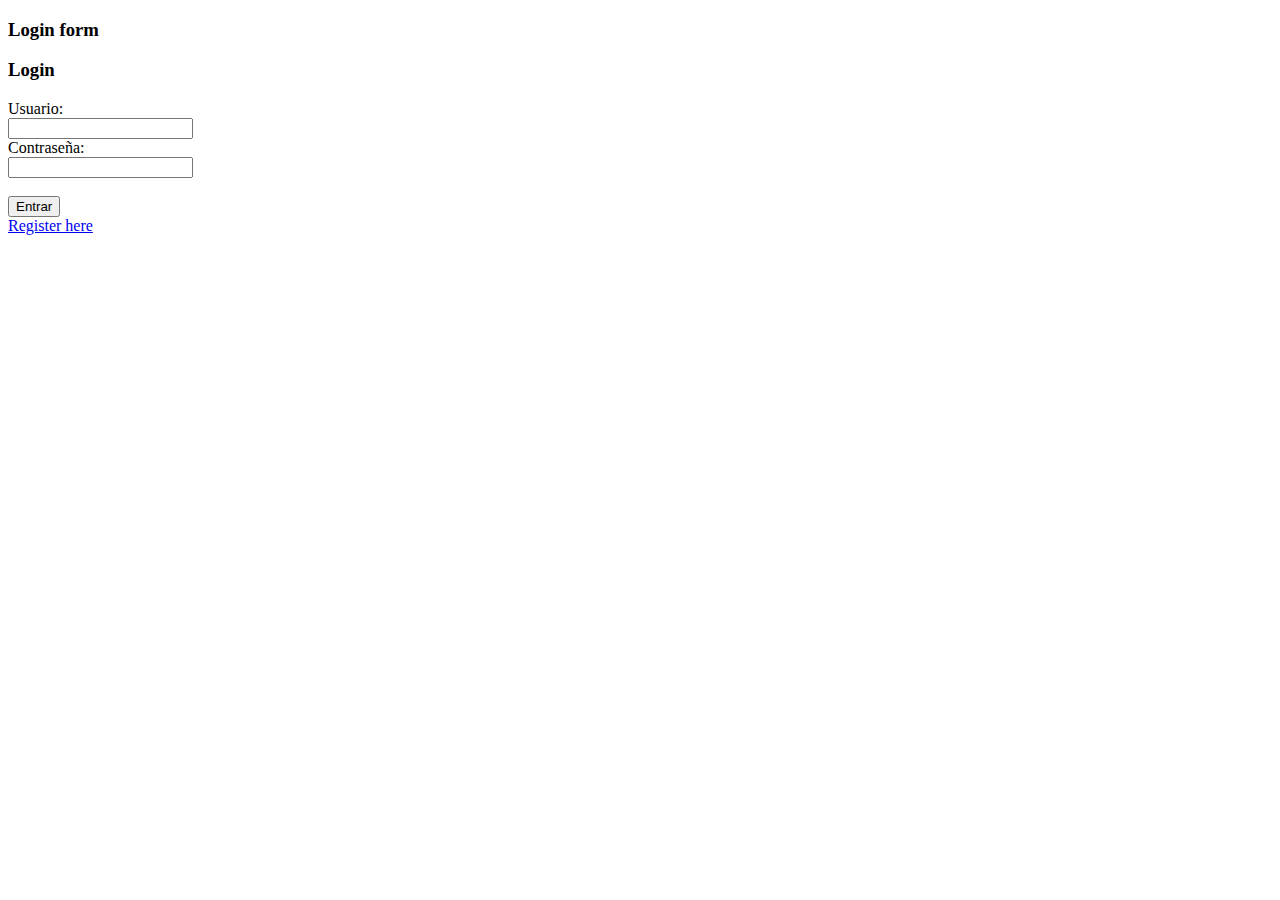
<file: index.html>
<!DOCTYPE html>
<html lang="en">
<head>
    <meta charset="UTF-8">
    <meta http-equiv="X-UA-Compatible" content="IE=edge">
    <meta name="viewport" content="width=device-width, initial-scale=1.0">
    <link href="https://cdn.jsdelivr.net/npm/bootstrap@5.1.2/dist/css/bootstrap.min.css" rel="stylesheet" integrity="sha384-uWxY/CJNBR+1zjPWmfnSnVxwRheevXITnMqoEIeG1LJrdI0GlVs/9cVSyPYXdcSF" crossorigin="anonymous">
    <script src="https://cdn.jsdelivr.net/npm/bootstrap@5.1.2/dist/js/bootstrap.bundle.min.js" integrity="sha384-kQtW33rZJAHjgefvhyyzcGF3C5TFyBQBA13V1RKPf4uH+bwyzQxZ6CmMZHmNBEfJ" crossorigin="anonymous"></script>
    <title>login</title>
</head>
<body>
    <!-- inicio login  -->
    <div id="login">
        <h3 class="text-center text-white pt-5">Login form</h3>
        <div class="container">
            <div id="login-row" class="row justify-content-center align-items-center">
                <div id="login-column" class="col-md-6">
                    <div id="login-box" class="col-md-12">
                        <!-- <form > -->
                            <h3 class="text-center text-info">Login</h3>
                            <div class="form-group">
                                <label for="username" class="text-info">Usuario:</label><br>
                                <input type="text" name="username" id="user" class="form-control">
                            </div>
                            <div class="form-group">
                                <label for="password" class="text-info">Contraseña:</label><br>
                                <input type="text" name="password" id="pass" class="form-control">
                            </div>
                            <br>
                            <div class="form-group">
                                <button class="btn btn-success" onclick="entrar()">Entrar</button>
                            </div>
                            <div id="register-link" class="text-right">
                                <a href="registro.html" class="text-info">Register here</a>
                            </div>
                        <!-- </form> -->
                    </div>
                </div>
            </div>
        </div>
    </div>
    <!-- fin login  -->

    <script src="jquery/jaquery-3.6.0.min.js"></script>
    <script src="js/main.js"></script>
</body>
</html>
</file>
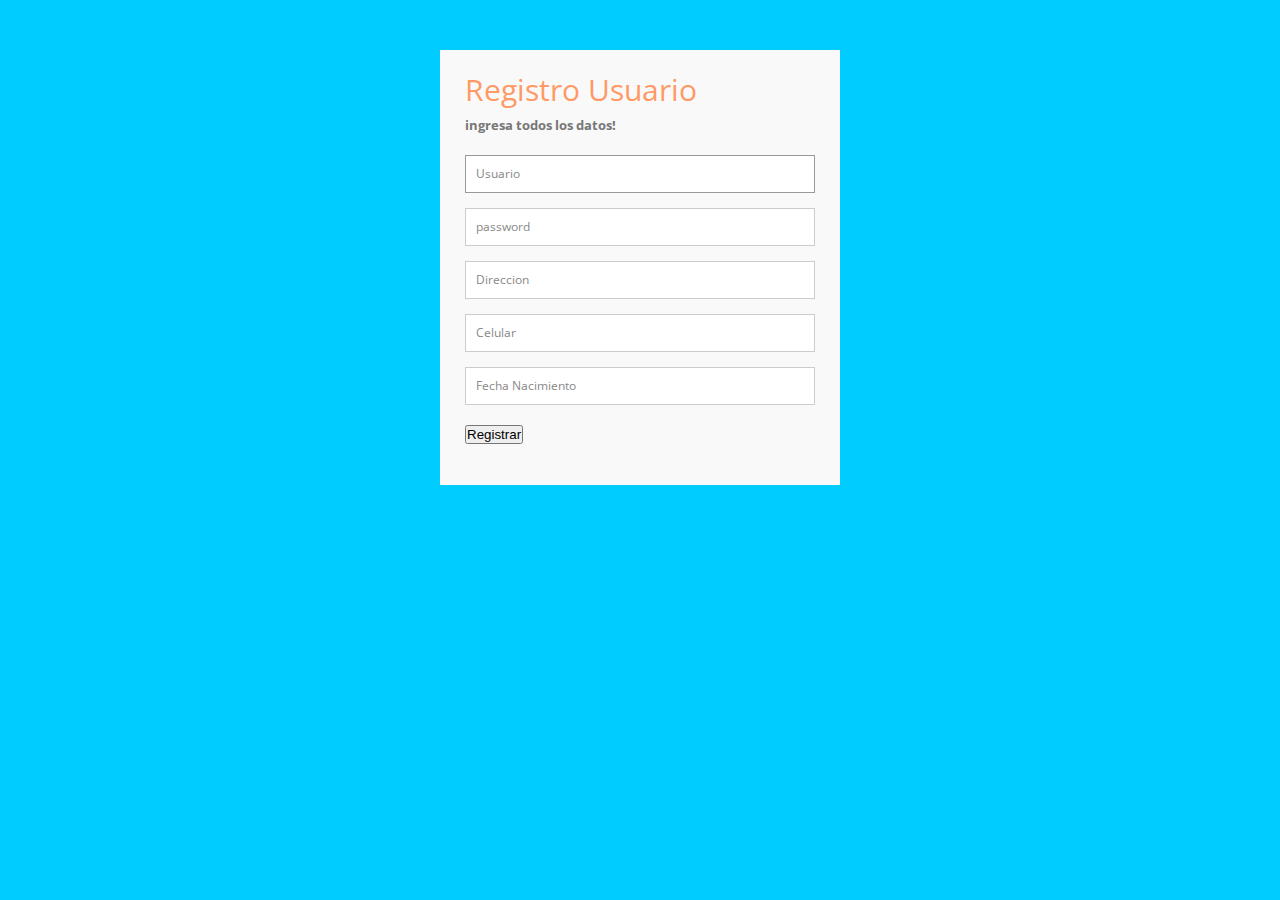
<file: registro.html>
<!DOCTYPE html>
<html lang="es">
<head>
    <meta charset="UTF-8">
    <meta http-equiv="X-UA-Compatible" content="IE=edge">
    <meta name="viewport" content="width=device-width, initial-scale=1.0">
    <link href="https://cdn.jsdelivr.net/npm/bootstrap@5.1.2/dist/css/bootstrap.min.css" rel="stylesheet" integrity="sha384-uWxY/CJNBR+1zjPWmfnSnVxwRheevXITnMqoEIeG1LJrdI0GlVs/9cVSyPYXdcSF" crossorigin="anonymous">
    <script src="https://cdn.jsdelivr.net/npm/bootstrap@5.1.2/dist/js/bootstrap.bundle.min.js" integrity="sha384-kQtW33rZJAHjgefvhyyzcGF3C5TFyBQBA13V1RKPf4uH+bwyzQxZ6CmMZHmNBEfJ" crossorigin="anonymous"></script>
    <link rel="stylesheet" href="css/main.css">
    <title>Registro</title>
</head>
<body>
    <div class="container">  
        <form id="contact">
          <h3>Registro Usuario</h3>
          <h4>ingresa todos los datos!</h4>
          <fieldset>
            <input placeholder="Usuario" type="text" tabindex="1" id="user" required autofocus>
          </fieldset>
          <fieldset>
            <input placeholder="password" type="password" tabindex="2" id="pass" required>
          </fieldset>
          <fieldset>
            <input placeholder="Direccion" type="text" tabindex="3" id="direccion" required>
          </fieldset>
          <fieldset>
            <input placeholder="Celular" type="tel" tabindex="4" id="cel" required>
          </fieldset>
          <fieldset>
            <input placeholder="Fecha Nacimiento" type="text" id="f_n" tabindex="5" required>
          </fieldset>
         
          <fieldset class="d-grid gap-2 col-6 mx-auto">
            <button onclick="registro()" class="btn btn-primary" >Registrar</button>
          </fieldset>
        </form>
       
        <script src="jquery/jaquery-3.6.0.min.js"></script>
        <script src="js/main.js"></script>
      </div>
</body>
</html>
</file>
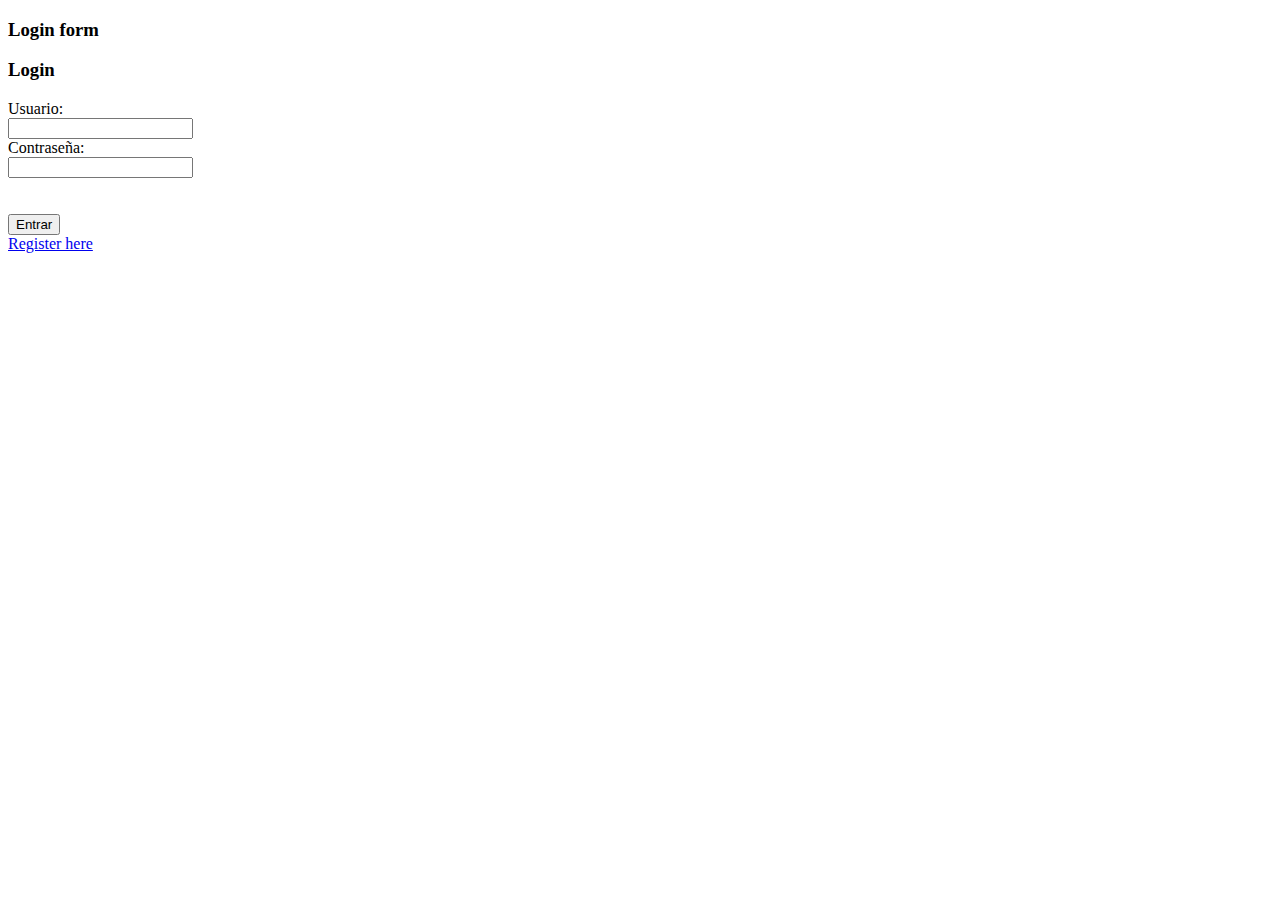
<file: sprint.html>
<!DOCTYPE html>
<html lang="en">
<head>
    <meta charset="UTF-8">
    <meta http-equiv="X-UA-Compatible" content="IE=edge">
    <meta name="viewport" content="width=device-width, initial-scale=1.0">
    <link href="https://cdn.jsdelivr.net/npm/bootstrap@5.1.2/dist/css/bootstrap.min.css" rel="stylesheet" integrity="sha384-uWxY/CJNBR+1zjPWmfnSnVxwRheevXITnMqoEIeG1LJrdI0GlVs/9cVSyPYXdcSF" crossorigin="anonymous">
    <script src="https://cdn.jsdelivr.net/npm/bootstrap@5.1.2/dist/js/bootstrap.bundle.min.js" integrity="sha384-kQtW33rZJAHjgefvhyyzcGF3C5TFyBQBA13V1RKPf4uH+bwyzQxZ6CmMZHmNBEfJ" crossorigin="anonymous"></script>
    <title>Sprint</title>
</head>
<body>
    <!-- inicio login  -->
    <div id="login">
        <h3 class="text-center text-white pt-5">Login form</h3>
        <div class="container">
            <div id="login-row" class="row justify-content-center align-items-center">
                <div id="login-column" class="col-md-6">
                    <div id="login-box" class="col-md-12">
                        <!-- <form > -->
                            <h3 class="text-center text-info">Login</h3>
                            <div class="form-group">
                                <label for="username" class="text-info">Usuario:</label><br>
                                <input type="text" name="username" id="user" class="form-control">
                            </div>
                            <div class="form-group">
                                <label for="password" class="text-info">Contraseña:</label><br>
                                <input type="text" name="password" id="pass" class="form-control">
                            </div>
                            <br>

                           
                            <br>
                            <div class="form-group">
                                <button class="btn btn-success" onclick="entrar()">Entrar</button>
                            </div>
                            <div id="register-link" class="text-right">
                                <a href="registro.html" class="text-info">Register here</a>
                            </div>
                        <!-- </form> -->
                    </div>
                </div>
            </div>
        </div>
    </div>
    <!-- fin login  -->

    <script src="jquery/jaquery-3.6.0.min.js"></script>
    <script src="js/sprint.js"></script>
    <!-- <script src="js/main.js"></script> -->
</body>
</html>
</file>
<file: css/main.css>
@import url(https://fonts.googleapis.com/css?family=Open+Sans:400italic,400,300,600);

* {
	margin:0;
	padding:0;
	box-sizing:border-box;
	-webkit-box-sizing:border-box;
	-moz-box-sizing:border-box;
	-webkit-font-smoothing:antialiased;
	-moz-font-smoothing:antialiased;
	-o-font-smoothing:antialiased;
	font-smoothing:antialiased;
	text-rendering:optimizeLegibility;
}

body {
	font-family:"Open Sans", Helvetica, Arial, sans-serif;
	font-weight:300;
	font-size: 12px;
	line-height:30px;
	color:#777;
	background:#0CF;
}

.container {
	max-width:400px;
	width:100%;
	margin:0 auto;
	position:relative;
}

#contact input[type="text"], #contact input[type="email"], #contact input[type="tel"], #contact input[type="password"], #contact textarea, #contact button[type="submit"] { font:400 12px/16px "Open Sans", Helvetica, Arial, sans-serif; }

#contact {
	background:#F9F9F9;
	padding:25px;
	margin:50px 0;
}

#contact h3 {
	color: #F96;
	display: block;
	font-size: 30px;
	font-weight: 400;
}

#contact h4 {
	margin:5px 0 15px;
	display:block;
	font-size:13px;
}

fieldset {
	border: medium none !important;
	margin: 0 0 10px;
	min-width: 100%;
	padding: 0;
	width: 100%;
}

#contact input[type="text"], #contact input[type="email"], #contact input[type="tel"], #contact input[type="password"], #contact textarea {
	width:100%;
	border:1px solid #CCC;
	background:#FFF;
	margin:0 0 5px;
	padding:10px;
}

#contact input[type="text"]:hover, #contact input[type="email"]:hover, #contact input[type="tel"]:hover, #contact input[type="password"]:hover, #contact textarea:hover {
	-webkit-transition:border-color 0.3s ease-in-out;
	-moz-transition:border-color 0.3s ease-in-out;
	transition:border-color 0.3s ease-in-out;
	border:1px solid #AAA;
}

#contact textarea {
	height:100px;
	max-width:100%;
  resize:none;
}

#contact button[type="submit"] {
	cursor:pointer;
	width:100%;
	border:none;
	background:#0CF;
	color:#FFF;
	margin:0 0 5px;
	padding:10px;
	font-size:15px;
}

#contact button[type="submit"]:hover {
	background:#09C;
	-webkit-transition:background 0.3s ease-in-out;
	-moz-transition:background 0.3s ease-in-out;
	transition:background-color 0.3s ease-in-out;
}

#contact button[type="submit"]:active { box-shadow:inset 0 1px 3px rgba(0, 0, 0, 0.5); }

#contact input:focus, #contact textarea:focus {
	outline:0;
	border:1px solid #999;
}
::-webkit-input-placeholder {
 color:#888;
}
:-moz-placeholder {
 color:#888;
}
::-moz-placeholder {
 color:#888;
}
:-ms-input-placeholder {
 color:#888;
}
</file>
